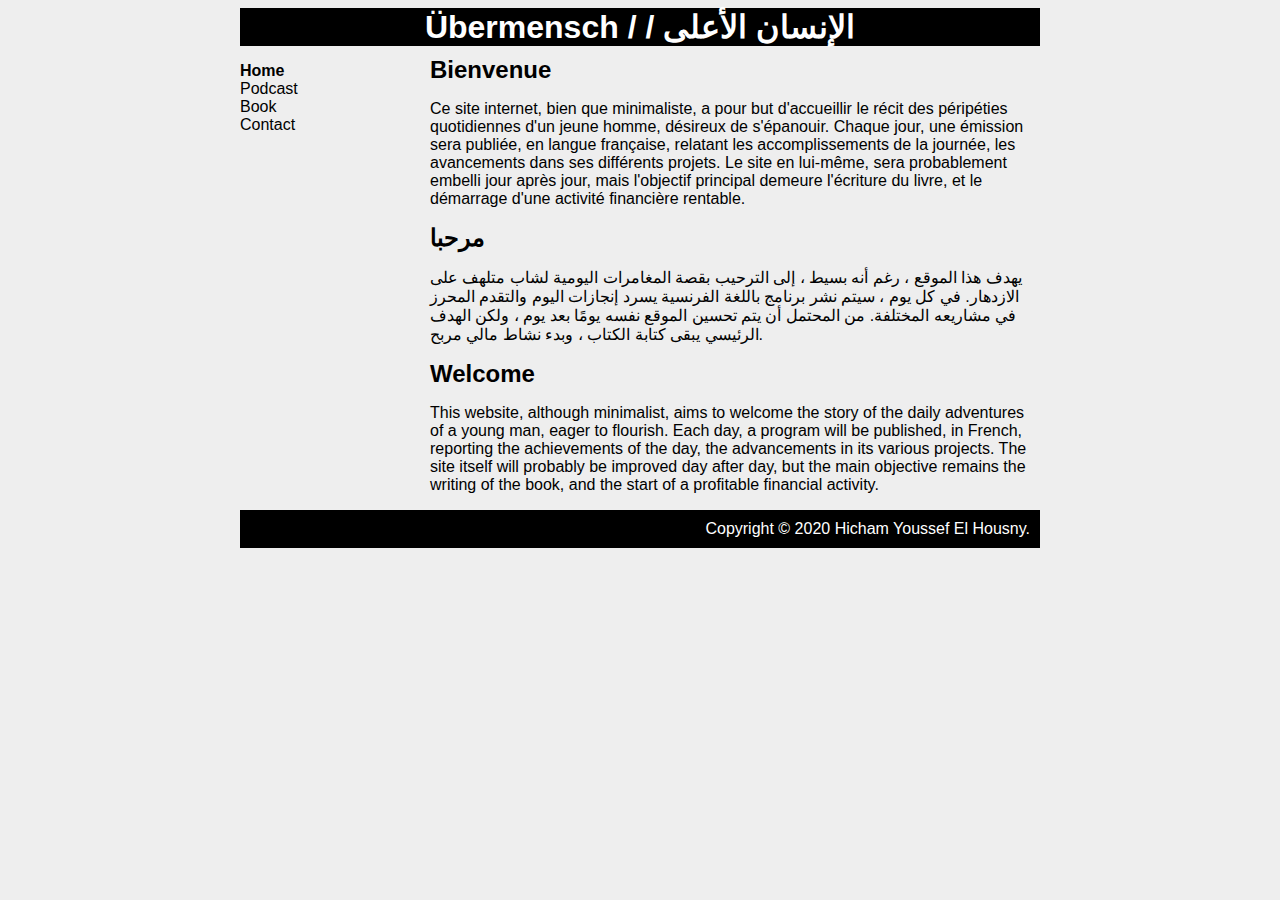
<file: index.html>
<!DOCTYPE html>
<html lang="en" dir="ltr">
  <head>
    <meta charset="utf-8">
    <title>الإنسان الأعلى</title>
    <link rel="stylesheet" href="style.css" />
  </head>
  <body>
    <div id="container">
      <div id="header">
        <h1>Übermensch / / الإنسان الأعلى</h1>
      </div>
      <div id="nav">
        <ul>
          <li><a class="selected" href="index.html">Home<a/></li>
          <li><a href="podcast_list.html">Podcast<a/></li>
          <li><a href="404.html">Book<a/></li>
          <li><a href="404.html">Contact<a/></li>
        </ul>
      </div>
      <div id="content">


        <div id="main">
          <h2>Bienvenue</h2>
        <p>Ce site internet, bien que minimaliste, a pour but d'accueillir le récit des péripéties quotidiennes d'un jeune homme, désireux de s'épanouir. Chaque jour, une émission sera publiée, en langue française, relatant les accomplissements de la journée, les avancements dans ses différents projets. Le site en lui-même, sera probablement embelli jour après jour, mais l'objectif principal demeure l'écriture du livre, et le démarrage d'une activité financière rentable. </p>
          <h2>مرحبا</h2>
        <p>يهدف هذا الموقع ، رغم أنه بسيط ، إلى الترحيب بقصة المغامرات اليومية لشاب متلهف على الازدهار. في كل يوم ، سيتم نشر برنامج باللغة الفرنسية يسرد إنجازات اليوم والتقدم المحرز في مشاريعه المختلفة. من المحتمل أن يتم تحسين الموقع نفسه يومًا بعد يوم ، ولكن الهدف الرئيسي يبقى كتابة الكتاب ، وبدء نشاط مالي مربح.</p>
          <h2>Welcome</h2>
        <p>This website, although minimalist, aims to welcome the story of the daily adventures of a young man, eager to flourish. Each day, a program will be published, in French, reporting the achievements of the day, the advancements in its various projects. The site itself will probably be improved day after day, but the main objective remains the writing of the book, and the start of a profitable financial activity.</p>
        </div>

      </div>

      <div id="footer">
        Copyright &copy; 2020 Hicham Youssef El Housny.

      </div>


    </div>

  </body>
</html>
</file>
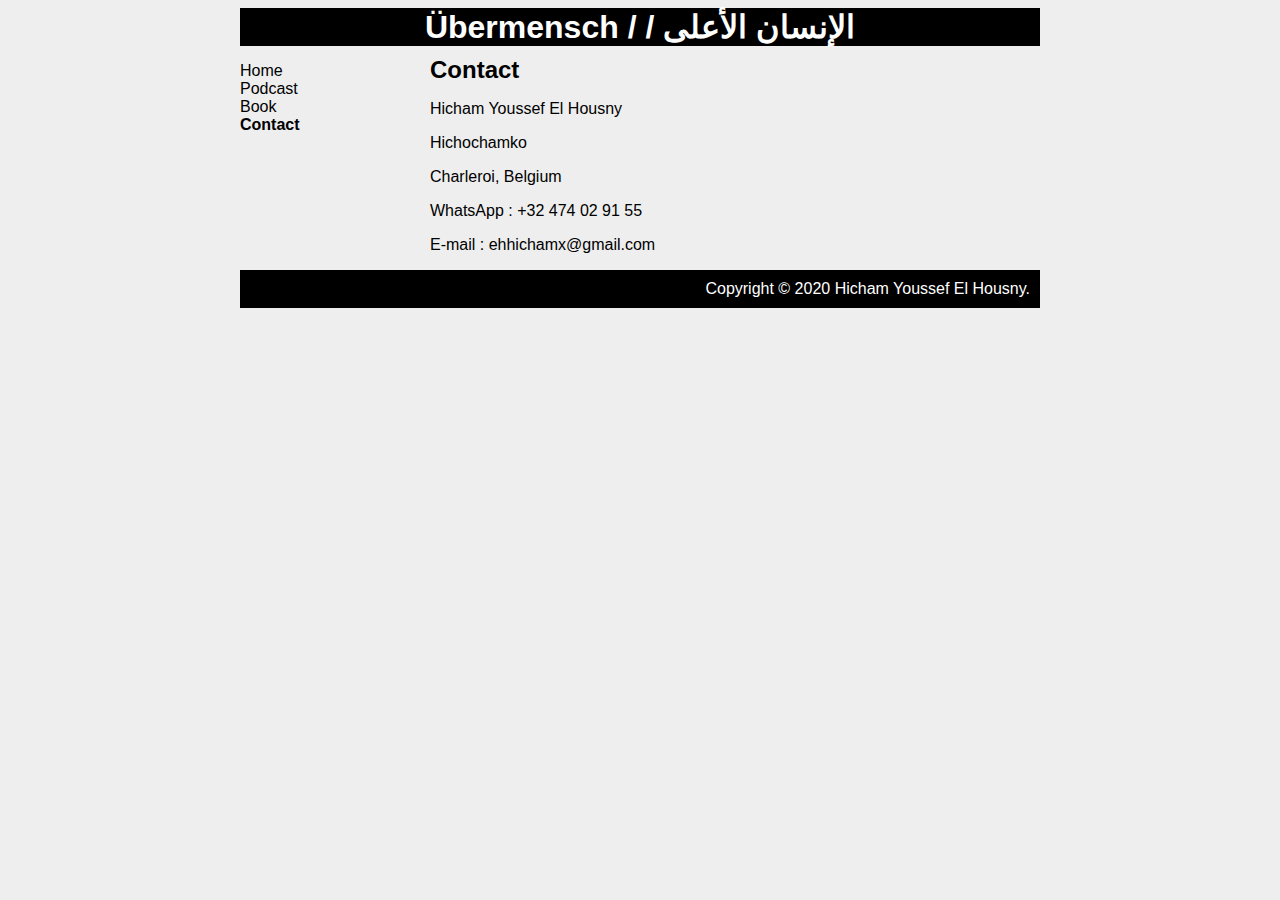
<file: contact.html>
<!DOCTYPE html>
<html lang="en" dir="ltr">
  <head>
    <meta charset="utf-8">
    <title>الإنسان الأعلى</title>
    <link rel="stylesheet" href="style.css" />
  </head>
  <body>
    <div id="container">
      <div id="header">
        <h1>Übermensch / / الإنسان الأعلى</h1>
      </div>
      <div id="nav">
        <ul>
          <li><a href="index.html">Home<a/></li>
          <li><a href="podcast_list.html">Podcast<a/></li>
          <li><a href="404.html">Book<a/></li>
          <li><a class="selected" href="contact.html">Contact<a/></li>
        </ul>
      </div>
      <div id="content">


        <div id="main">
          <h2>Contact</h2>
          <p>Hicham Youssef El Housny</p>
          <p>Hichochamko</p>
          <p>Charleroi, Belgium</p>
          <p>WhatsApp : +32 474 02 91 55</p>
          <p>E-mail : ehhichamx@gmail.com</p>
      </div>

      </div>

      <div id="footer">
        Copyright &copy; 2020 Hicham Youssef El Housny.

      </div>


    </div>

  </body>
</html>
</file>
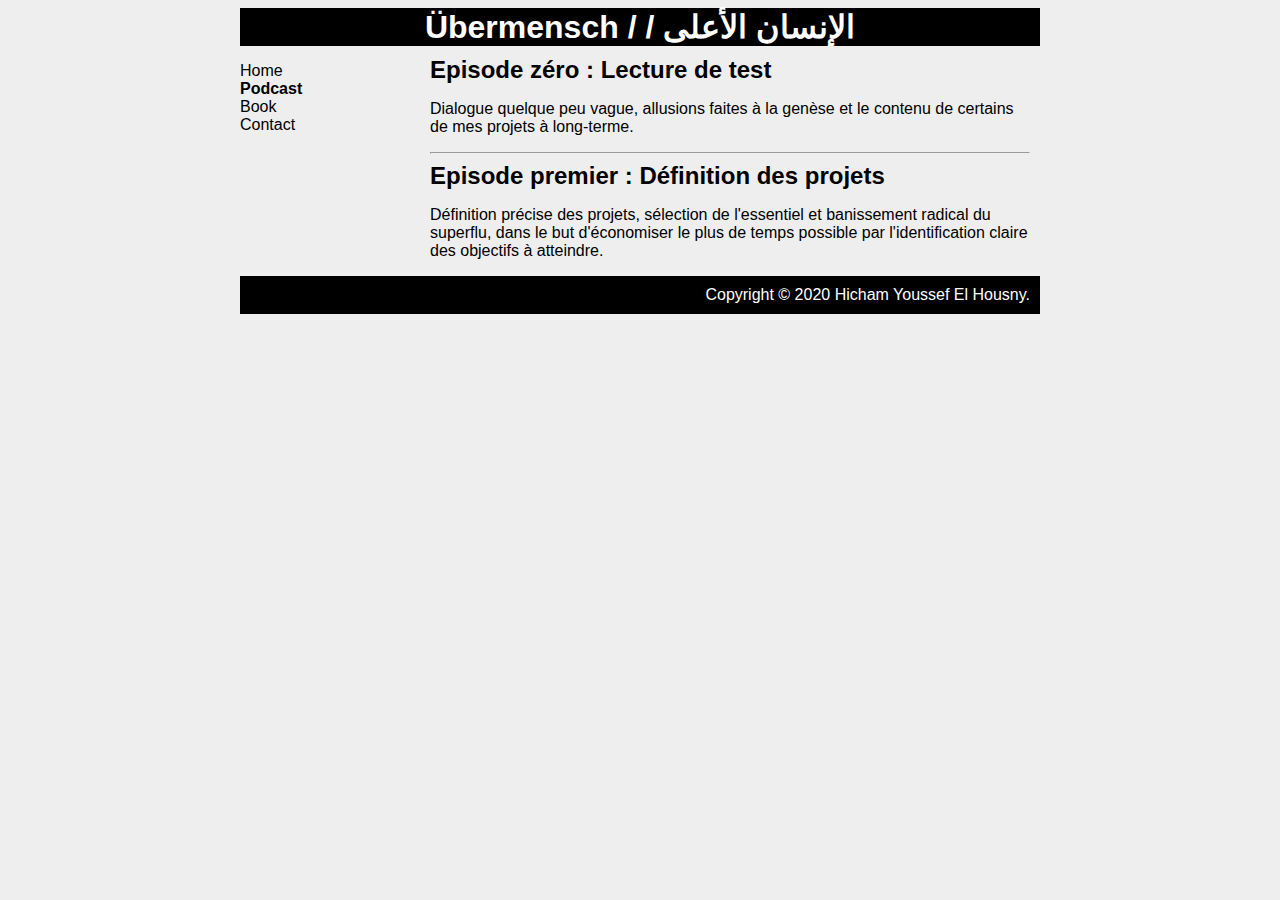
<file: podcast_list.html>
<!DOCTYPE html>
<html lang="en" dir="ltr">
  <head>
    <meta charset="utf-8">
    <title>الإنسان الأعلى</title>
    <link rel="stylesheet" href="style.css" />
  </head>
  <body>
    <div id="container">
      <div id="header">
        <h1>Übermensch / / الإنسان الأعلى</h1>
      </div>
      <div id="nav">
        <ul>
          <li><a href="index.html">Home<a/></li>
          <li><a class="selected" href="podcast_list.html">Podcast<a/></li>
          <li><a href="404.html">Book<a/></li>
          <li><a href="404.html">Contact<a/></li>
        </ul>
      </div>
      <div id="content">


        <div id="main">
          <h2><a href="podcast/0.html">Episode zéro : Lecture de test</a></h2>
          <p>Dialogue quelque peu vague, allusions faites à la genèse et le contenu de certains de mes projets à long-terme.</p>

          <hr>

          <h2><a href="404.html">Episode premier : Définition des projets</a></h2>
          <p>Définition précise des projets, sélection de l'essentiel et banissement radical du superflu, dans le but d'économiser le plus de temps possible par l'identification claire des objectifs à atteindre.</p>

        </div>

      </div>

      <div id="footer">
        Copyright &copy; 2020 Hicham Youssef El Housny.

      </div>


    </div>

  </body>
</html>
</file>
<file: style.css>
body {
  background-color: #EEE;
  font-family: Helvetica, Arial, sans-serif;
}

a {
  text-decoration: none;
  color: black;
}

a:hover {
  text-decoration: underline;
}

h1,h2,h3{
  margin: 0;
}

#header {
  background-color: black;
  color: white;
  text-align: center;
}

#container{
  background-color: #EEE;
  width: 800px;
  margin-left: auto;
  margin-right: auto;
}

#content{
  padding: 10px;
}

#nav{
  width: 180px;
  float: left;
}

#nav .selected{
  font-weight: bold;
}

#nav ul{
  list-style-type: none;
  padding: 0;
}

#main{
  width: 600px;
  float: right;
}

#main audio{
  padding: 10px 10px 10px 0px;
}

#footer{
  clear: both;
  padding: 10px;
  background-color: black;
  color: white;
  text-align: right;
}
</file>
